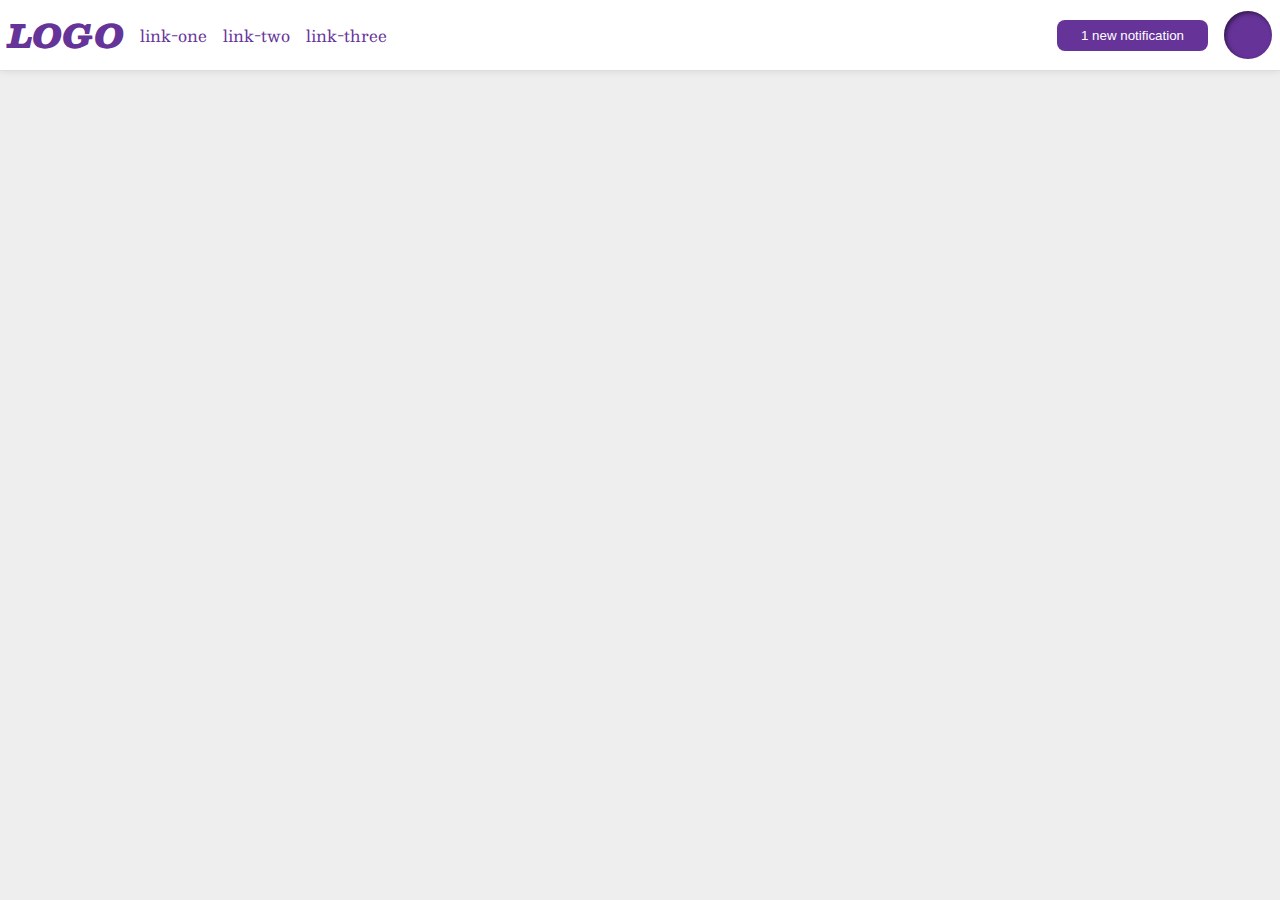
<file: flex/03-flex-header-2/index.html>
<!DOCTYPE html>
<html lang="en">
  <head>
    <meta charset="UTF-8">
    <meta http-equiv="X-UA-Compatible" content="IE=edge">
    <meta name="viewport" content="width=device-width, initial-scale=1.0">
    <title>Flex Header 2</title>
    <link rel="stylesheet" href="style.css">
  </head>
  <body>
    <div class="header">
      <div class="leftside">
        <div class="logo">
          LOGO
        </div>
        <ul class="links">
          <li><a href="https://google.com">link-one</a></li>
          <li><a href="https://google.com">link-two</a></li>
          <li><a href="https://google.com">link-three</a></li>
        </ul>
      </div>
      <div class="rightside">
        <button class="notifications">
          1 new notification
        </button>
        <div class="profile-image"></div>
      </div>
    </div>
  </body>
</html>
</file>
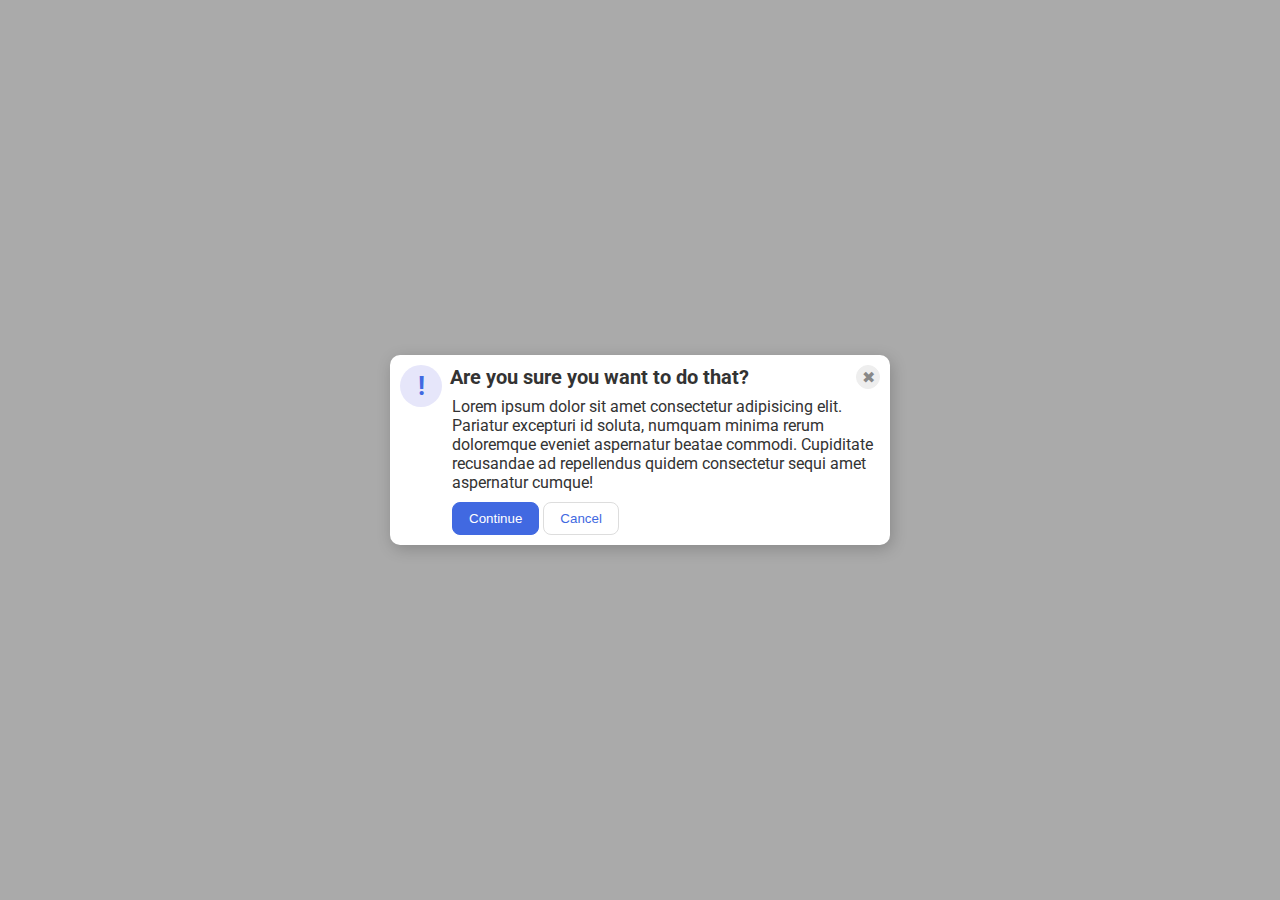
<file: flex/05-flex-modal/index.html>
<!DOCTYPE html>
<html lang="en">
  <head>
    <meta charset="UTF-8">
    <meta http-equiv="X-UA-Compatible" content="IE=edge">
    <meta name="viewport" content="width=device-width, initial-scale=1.0">
    <link rel="stylesheet" href="style.css">
    <title>Modal</title>
  </head>
  <body>
    <div class="modal">
      <div class="icon">!</div>
      <div class="container1">
        <div class="headingrow">
          <div class="header">Are you sure you want to do that?</div>
          <button class="close-button">✖</button>
        </div>
        <div class="text">Lorem ipsum dolor sit amet consectetur adipisicing elit. Pariatur excepturi id soluta, numquam minima rerum doloremque eveniet aspernatur beatae commodi. Cupiditate recusandae ad repellendus quidem consectetur sequi amet aspernatur cumque!</div>
        <div class="buttongroup">
          <button class="continue">Continue</button>
          <button class="cancel">Cancel</button>
        </div>
      </div>
    </div>
  </body>
</html>
</file>
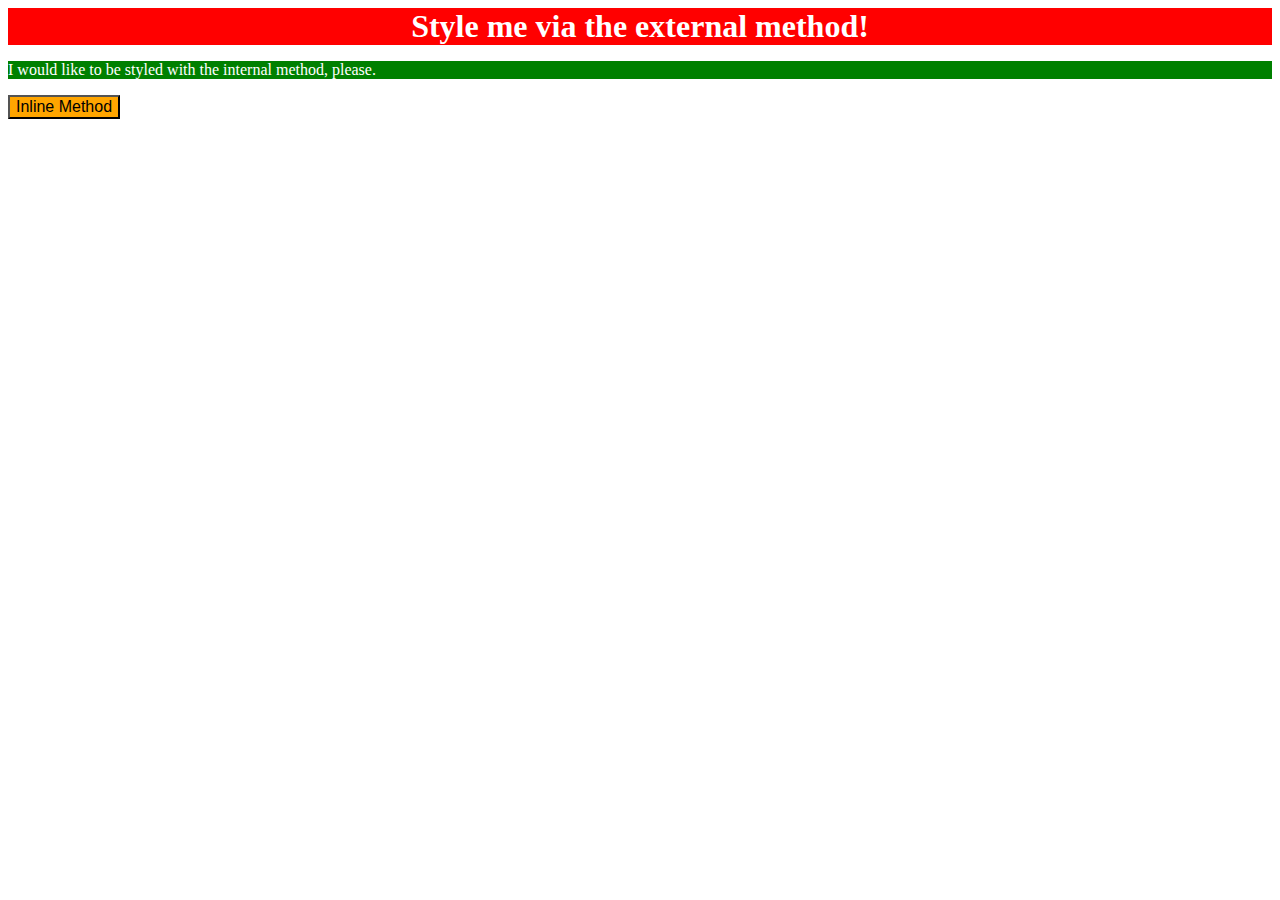
<file: foundations/01-css-methods/index.html>
<!DOCTYPE html>
<html lang="en">
  <head>
    <link rel="stylesheet" href="styles.css">
    <meta charset="UTF-8">
    <meta http-equiv="X-UA-Compatible" content="IE=edge">
    <meta name="viewport" content="width=device-width, initial-scale=1.0">
    <title>Methods for Adding CSS</title>
    <style>
      p {
        background-color: green; 
        color: white;
        font-size: 16px;
      }
    </style>
  </head>
  <body>
    <div>Style me via the external method!</div>
    <p>
      I would like to be styled with the internal method, please.
    </p>
    <button style="font-size: 16px; border-style: outset; background-color: orange; ">
      Inline Method
    </button>
  </body>
</html>
</file>
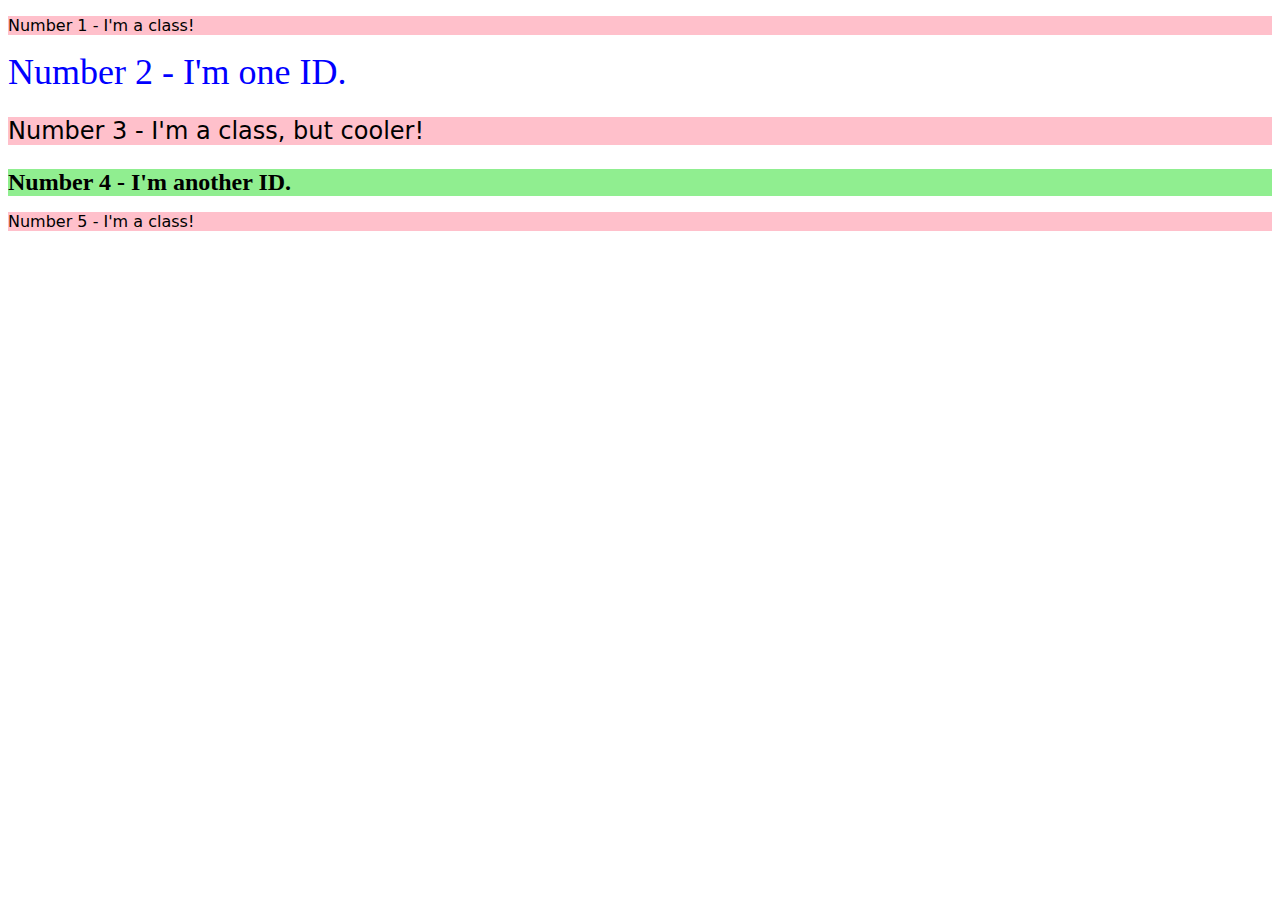
<file: foundations/02-class-id-selectors/index.html>
<!DOCTYPE html>
<html lang="en">
  <head>
    <meta charset="UTF-8">
    <meta http-equiv="X-UA-Compatible" content="IE=edge">
    <meta name="viewport" content="width=device-width, initial-scale=1.0">
    <title>Class and ID Selectors</title>
    <link rel="stylesheet" href="style.css">
  </head>
  <body>
    <p class="pink">Number 1 - I'm a class!</p>
    <div id="blueID">Number 2 - I'm one ID.</div>
    <p class="pink cooler">Number 3 - I'm a class, but cooler!</p>
    <div id="greenID">Number 4 - I'm another ID.</div>
    <p class="pink">Number 5 - I'm a class!</p>
  </body>
</html>
</file>
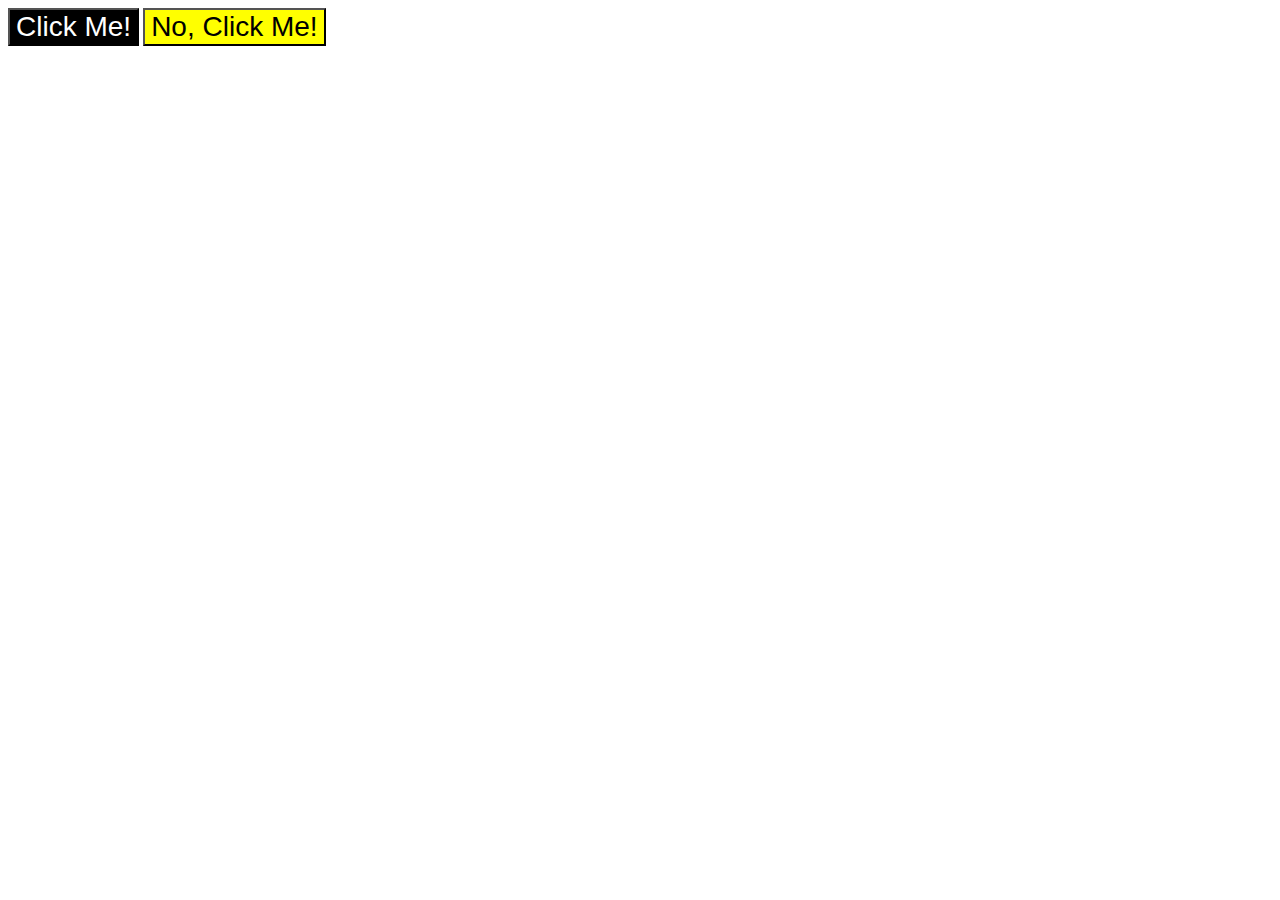
<file: foundations/03-grouping-selectors/index.html>
<!DOCTYPE html>
<html lang="en">
  <head>
    <meta charset="UTF-8">
    <meta http-equiv="X-UA-Compatible" content="IE=edge">
    <meta name="viewport" content="width=device-width, initial-scale=1.0">
    <title>Grouping Selectors</title>
    <link rel="stylesheet" href="style.css">
  </head>
  <body>
    <button class="buttonClickMe">Click Me!</button>
    <button class="buttonNoMe">No, Click Me!</button>
  </body>
</html>
</file>
<file: flex/03-flex-header-2/style.css>
/* this is some magical font-importing.  
you'll learn about it later. */
@import url('https://fonts.googleapis.com/css2?family=Besley:ital,wght@0,400;1,900&display=swap');

body {
  margin: 0;
  background: #eee;
  font-family: Besley, serif;
}

.header {
  background: white;
  border-bottom: 1px solid #ddd;
  box-shadow: 0 0 8px rgba(0,0,0,.1);
  display: flex;
  justify-content: space-between;
  align-items: center;
  padding: 8px;
}

.profile-image {
  background: rebeccapurple;
  box-shadow: inset 2px 2px 4px rgba(0,0,0,.5);
  border-radius: 50%;
  width: 48px;
  height: 48px;
}

.logo {
  color: rebeccapurple;
  font-size: 32px;
  font-weight: 900;
  font-style: italic;
}

button {
  border: none;
  border-radius: 8px;
  background: rebeccapurple;
  color: white;
  padding: 8px 24px;
}

a {
  /* this removes the line under our links */
  text-decoration: none;
  color: rebeccapurple;
}

ul {
  list-style-type: none;
  display: flex;
  margin: 0;
	padding: 0;
}

.leftside, .rightside {
  display: flex;
  align-items: center;
  justify-content: space-between;
  gap: 16px;
}

.links {
  display: flex;
  gap: 16px;
}
</file>
<file: flex/05-flex-modal/style.css>
@import url('https://fonts.googleapis.com/css2?family=Roboto:wght@400;700&display=swap');

html, body {
  height: 100%;
}

body {
  font-family: Roboto, sans-serif;
  margin: 0;
  background: #aaa;
  color: #333;
  /* I'll give you this one for free lol */
  display: flex;
  align-items: center;
  justify-content: center;
}

.modal {
  background: white;
  width: 480px;
  border-radius: 10px;
  box-shadow: 2px 4px 16px rgba(0,0,0,.2);
}

.icon {
  color: royalblue;
  font-size: 26px;
  font-weight: 700;
  background: lavender;
  width: 42px;
  height: 42px;
  border-radius: 50%;
  display: flex;
  align-items: center;
  justify-content: center;
}

.close-button {
  background: #eee;
  border-radius: 50%;
  color: #888;
  font-weight: 400;
  font-size: 16px;
  height: 24px;
  width: 24px;
  display: flex;
  align-items: center;
  justify-content: center;
  border: 1px solid #eee;
  padding: 0;
}

button {
  cursor: pointer;
  padding: 8px 16px;
  border-radius: 8px;
}

button.continue {
  background: royalblue;
  border: 1px solid royalblue;
  color: white;
}

button.cancel {
  background: white;
  border: 1px solid #ddd;
  color: royalblue;
}

/* * {
  border: solid black;
} */

.modal {
  display: flex;
  padding: 10px;
}

.icon {
  flex-shrink: 0;
}

.header {
  font-weight: bold;
  font-size: 20px;
  /* border: solid red; */
}

.headingrow {
  display: flex;
  justify-content: space-between;
  /* border: solid green; */
  padding: 0 0 8px 8px;
}

.text {
  padding: 0 0 10px 10px;
}

.buttongroup {
  padding: 0 0 0 10px;
}
</file>
<file: foundations/01-css-methods/styles.css>
div {
    background-color: red;
    font-size: 32px;
    color: white;
    font-weight: bold;
    text-align: center;
}
</file>
<file: foundations/02-class-id-selectors/style.css>
#blueID {
    color: blue;
    font-size: 36px;
}

#greenID {
    background-color: lightgreen;
    font-size: 24px;
    font-weight: bold;
}

.cooler {
    font-size: 24px;
}

.pink {
    background-color: pink;
    font-family: 'Verdana', 'DejaVu Sans', 'sans-serif';
}
</file>
<file: foundations/03-grouping-selectors/style.css>
.buttonClickMe {
    background-color: black;
    color: white;
}

.buttonNoMe {
    background-color: yellow;
}

.buttonClickMe,
.buttonNoMe {
    font-size: 28px;
    font-family: Helvetica , "Times New Roman", sans-serif;
}
</file>
